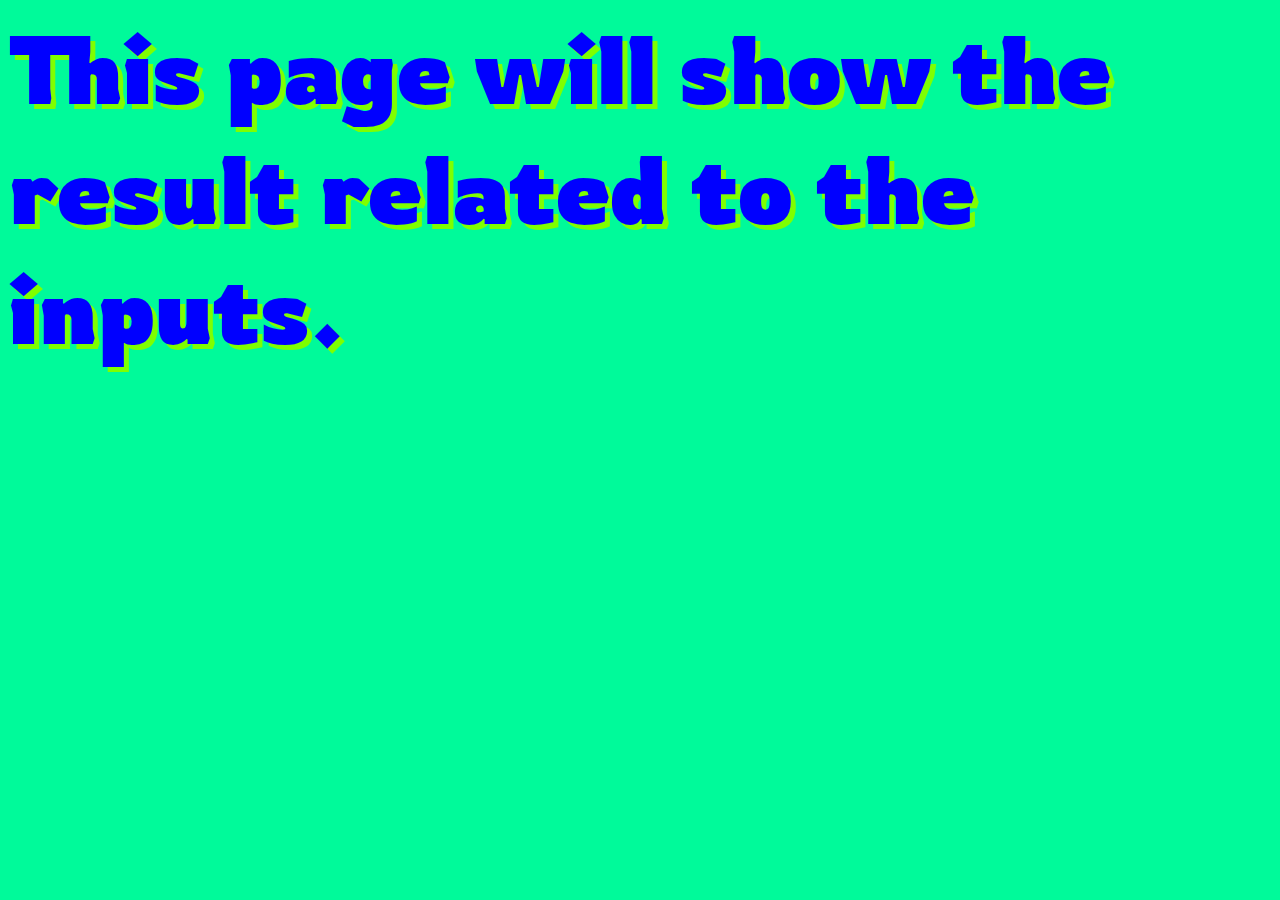
<file: over.html>
<!DOCTYPE html> <html>
    <head>
        <title>Result</title>

        <link rel="stylesheet" type="text/css" href="style.css">
        <link href="https://fonts.googleapis.com/css2?family=Rowdies:wght@700&display=swap" rel="stylesheet">
        <link href="https://fonts.googleapis.com/css2?family=Dancing+Script:wght@700&display=swap" rel="stylesheet">
        <link href="https://fonts.googleapis.com/css2?family=Sevillana&display=swap" rel="stylesheet">
        <link href="https://fonts.googleapis.com/css2?family=Pacifico&display=swap" rel="stylesheet">

    </head>

    <body style="background-color: mediumspringgreen;">
        <h1>This page will show the result related to the inputs.</h1>    
    </body>
</html>
</file>
<file: style.css>
h1{
    font-family: 'Rowdies', cursive;
    font-size: 6rem;
    margin: 0px;
    color: blue;
    text-shadow: chartreuse 5px 5px;
}

img{
    width: 500px;
    margin: 0px;
}

.stage1{
    font-family: 'Sevillana', cursive;
    font-size: 2rem;
    color: red;
    text-shadow: royalblue 1px 1px;
}

.title1{
    font-family: 'Rowdies';
    font-size: 3rem;
    color: darkmagenta;
    text-shadow: floralwhite 3px 3px;
}

h2{
    font-family: 'Sevillana', cursive;
    font-size: 4rem;
    color: gold;
    text-shadow: indigo 3px 3px;
}

h3{
    font-family: 'Dancing Script';
    font-size: 3rem;
    color: lawngreen;
    text-shadow: black 2px 2px;
}

button{
    font-size: 2.5rem;
    padding: 5px;
    border-radius: 5px;
    font-family: 'Pacifico', cursive;
    background-color: darkgreen;
    color: pink;
    text-shadow: red 2px 2px;
    cursor: pointer;
}

.hide{
    display: none;
}

.stage2{
    font-family: 'Sevillana', cursive;
    font-size: 2rem;
    color: red;
    text-shadow: royalblue 1px 1px;
}

.stage3{
    font-size: 2rem;
}

.over{
    font-size: 2rem;
}

a:link{
    color: fuchsia;
    text-decoration: none;
}

a:visited{
    color: blue;
    text-decoration: none;
}

a:hover{
    color: red;
    text-decoration: underline;
}
</file>
